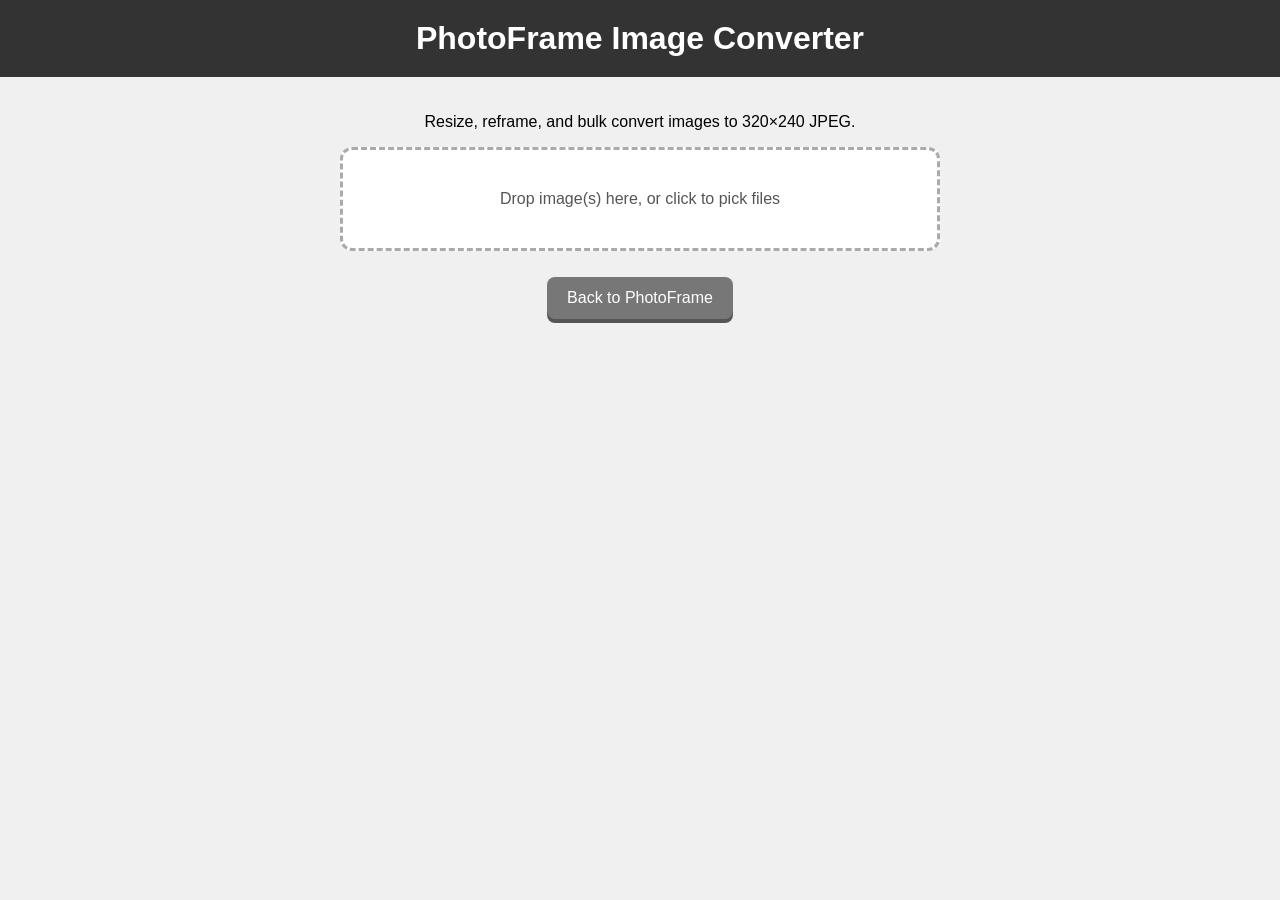
<file: data/web/convert.html>
<!DOCTYPE html>
<html>
<head>
  <meta charset="utf-8">
  <title>PhotoFrame Image Converter</title>
  <style>
    body { font-family: Arial, sans-serif; background: #f0f0f0; text-align: center; margin: 0; padding: 0; }
    h1 { background: #333; color: #fff; padding: 20px; margin: 0; }
    .container { padding: 20px; max-width: 600px; margin: 0 auto; }
    .drop-zone {
      border: 3px dashed #aaa; border-radius: 12px; padding: 40px 20px;
      cursor: pointer; color: #555; font-size: 16px; margin: 16px 0;
      transition: border-color 0.2s, background 0.2s; background: #fff;
    }
    .drop-zone.over { border-color: #4CAF50; background: #e8f5e9; }
    
    #editor-section { display: none; background: #fff; padding: 20px; border-radius: 12px; box-shadow: 0 4px 10px rgba(0,0,0,0.1); margin-top: 20px;}
    
    .canvas-container { position: relative; display: inline-block; margin: 12px auto; }
    canvas { 
      border: 1px solid #333; border-radius: 4px; display: block;
      cursor: grab; touch-action: none;
    }
    canvas:active { cursor: grabbing; }
    
    .hint { color: #666; font-size: 13px; margin: 8px 0; }
    .queue-info { font-weight: bold; color: #333; font-size: 18px; margin-bottom: 10px; }
    
    .toolbar { display: flex; flex-wrap: wrap; justify-content: center; gap: 10px; margin: 15px 0; align-items: center; }
    .tool-btn { padding: 8px 12px; border: 1px solid #ccc; background: #f9f9f9; border-radius: 6px; cursor: pointer; font-size: 14px;}
    .tool-btn:hover { background: #e0e0e0; }
    .slider-container { display: flex; align-items: center; gap: 8px; font-size: 14px;}
    
    .button {
      display: inline-block; padding: 12px 20px; font-size: 16px; margin: 6px;
      cursor: pointer; color: #fff; background: #4CAF50; border: none;
      border-radius: 8px; box-shadow: 0 4px #999; text-decoration: none; transition: 0.1s;
    }
    .button:hover { background: #3e8e41; }
    .button:active { background: #3e8e41; box-shadow: 0 2px #666; transform: translateY(2px); }
    .button:disabled { background: #aaa; box-shadow: none; cursor: default; transform: none; }
    .button.secondary { background: #777; box-shadow: 0 4px #555; }
    .button.secondary:active { box-shadow: 0 2px #333; }
    .button.danger { background: #e53935; box-shadow: 0 4px #b71c1c; }
    .button.danger:active { box-shadow: 0 2px #b71c1c; }
  </style>
</head>
<body>
  <h1>PhotoFrame Image Converter</h1>
  <div class="container">
    <p>Resize, reframe, and bulk convert images to 320&times;240 JPEG.</p>

    <div class="drop-zone" id="drop-zone">
      Drop image(s) here, or click to pick files
      <input type="file" id="file" accept="image/*" multiple style="display:none">
    </div>

    <div id="editor-section">
      <div class="queue-info" id="queue-info">Image 1 of 1</div>
      
      <div class="canvas-container">
        <canvas id="preview" width="320" height="240"></canvas>
      </div>
      <p class="hint">Drag photo to pan. Use mouse wheel or slider to zoom.</p>

      <div class="toolbar">
        <button class="tool-btn" id="btn-rotate" title="Rotate 90 degrees">⟳ Rotate</button>
        <button class="tool-btn" id="btn-fit">Fit</button>
        <button class="tool-btn" id="btn-fill">Fill</button>
        <div class="slider-container">
          <label for="zoom-slider">Zoom:</label>
          <input type="range" id="zoom-slider" min="0.1" max="5" step="0.01">
        </div>
      </div>

      <div class="actions">
        <button class="button" id="btn-save">Save & Next</button>
        <button class="button secondary" id="btn-skip">Skip</button>
        <button class="button danger" id="btn-auto">Auto-Process Remaining</button>
      </div>
    </div>
    
    <div style="margin-top: 20px;">
      <a href="/" class="button secondary" id="back-link">Back to PhotoFrame</a>
    </div>
  </div>

  <script>
    const dropZone = document.getElementById('drop-zone');
    const fileInput = document.getElementById('file');
    const editor = document.getElementById('editor-section');
    const queueInfo = document.getElementById('queue-info');
    const canvas = document.getElementById('preview');
    const ctx = canvas.getContext('2d');
    const zoomSlider = document.getElementById('zoom-slider');
    
    let filesQueue = [];
    let currentIndex = 0;
    let currentImg = new Image();
    let currentObjectUrl = null;
    let isAutoProcessing = false;

    // Transformation state
    let panX = 0, panY = 0, scale = 1, rotation = 0;
    let isDragging = false, startX, startY;

    // --- File Input Handling ---
    dropZone.addEventListener('click', () => fileInput.click());
    dropZone.addEventListener('dragover', (e) => { e.preventDefault(); dropZone.classList.add('over'); });
    dropZone.addEventListener('dragleave', () => dropZone.classList.remove('over')); // Fixed stray '}' here
    dropZone.addEventListener('drop', (e) => {
      e.preventDefault(); dropZone.classList.remove('over');
      handleFiles(e.dataTransfer.files);
    });
    fileInput.addEventListener('change', function() { handleFiles(this.files); });

    function handleFiles(files) {
      const validFiles = Array.from(files).filter(f => f.type.startsWith('image/'));
      if (validFiles.length === 0) return;
      
      filesQueue = validFiles;
      currentIndex = 0;
      isAutoProcessing = false;
      editor.style.display = 'block';
      loadCurrentImage();
    }

    function loadCurrentImage() {
      if (currentObjectUrl) URL.revokeObjectURL(currentObjectUrl);
      
      if (currentIndex >= filesQueue.length) {
        editor.style.display = 'none';
        alert('All queued images have been processed!');
        fileInput.value = "";
        return;
      }

      const file = filesQueue[currentIndex];
      queueInfo.textContent = `Editing: ${currentIndex + 1} of ${filesQueue.length} (${file.name})`;
      
      currentObjectUrl = URL.createObjectURL(file);
      currentImg.onload = () => {
        rotation = 0;
        applyPreset('fill'); // Default to fill for photo frames
      };
      currentImg.src = currentObjectUrl;
    }

    // --- Math & Drawing ---
    function getScales() {
      // Swap width/height logic for 90/270 degree rotations
      let w = (rotation % 180 !== 0) ? currentImg.height : currentImg.width;
      let h = (rotation % 180 !== 0) ? currentImg.width  : currentImg.height;
      return {
        fit: Math.min(320 / w, 240 / h),
        fill: Math.max(320 / w, 240 / h)
      };
    }

    function applyPreset(type) {
      const scales = getScales();
      scale = scales[type];
      panX = 0; panY = 0;
      updateSliderRange(scales);
      draw();
    }

    function updateSliderRange(scales) {
      zoomSlider.min = scales.fit * 0.5;
      zoomSlider.max = scales.fill * 3;
      zoomSlider.value = scale;
    }

    function draw() {
      ctx.fillStyle = '#000';
      ctx.fillRect(0, 0, 320, 240);
      
      if (!currentImg.width) return;

      ctx.save();
      ctx.imageSmoothingEnabled = true;
      ctx.imageSmoothingQuality = 'high';
      
      // Move to center, apply pan, rotate, scale, then draw centered
      ctx.translate(160 + panX, 120 + panY);
      ctx.rotate(rotation * Math.PI / 180);
      ctx.scale(scale, scale);
      ctx.drawImage(currentImg, -currentImg.width / 2, -currentImg.height / 2);
      
      ctx.restore();
    }

    // --- Toolbar Actions ---
    document.getElementById('btn-fit').onclick = () => applyPreset('fit');
    document.getElementById('btn-fill').onclick = () => applyPreset('fill');
    document.getElementById('btn-rotate').onclick = () => {
      rotation = (rotation + 90) % 360;
      applyPreset('fill');
    };
    
    zoomSlider.addEventListener('input', (e) => {
      scale = parseFloat(e.target.value);
      draw();
    });

    // --- Mouse & Touch Panning / Zooming ---
    function getPos(e) {
      if (e.touches) return { x: e.touches[0].clientX, y: e.touches[0].clientY };
      return { x: e.clientX, y: e.clientY };
    }

    function startDrag(e) {
      isDragging = true;
      let pos = getPos(e);
      startX = pos.x - panX;
      startY = pos.y - panY;
    }

    function doDrag(e) {
      if (!isDragging) return;
      e.preventDefault(); // Prevent scrolling while panning
      let pos = getPos(e);
      panX = pos.x - startX;
      panY = pos.y - startY;
      draw();
    }

    function stopDrag() { isDragging = false; }

    canvas.addEventListener('mousedown', startDrag);
    window.addEventListener('mousemove', doDrag);
    window.addEventListener('mouseup', stopDrag);

    canvas.addEventListener('touchstart', startDrag, {passive: false});
    window.addEventListener('touchmove', doDrag, {passive: false});
    window.addEventListener('touchend', stopDrag);

    canvas.addEventListener('wheel', (e) => {
      e.preventDefault();
      const zoomAmount = e.deltaY > 0 ? 0.9 : 1.1;
      scale *= zoomAmount;
      zoomSlider.value = scale;
      draw();
    }, {passive: false});

    // --- Downloading & Queue Processing ---
    function triggerDownload(callback) {
      canvas.toBlob((blob) => {
        const file = filesQueue[currentIndex];
        const a = document.createElement('a');
        a.href = URL.createObjectURL(blob);
        a.download = file.name.replace(/\.[^.]+$/, '.jpg');
        a.click();
        URL.revokeObjectURL(a.href);
        if(callback) callback();
      }, 'image/jpeg', 0.85);
    }

    document.getElementById('btn-save').onclick = () => {
      triggerDownload(() => {
        currentIndex++;
        loadCurrentImage();
      });
    };

    document.getElementById('btn-skip').onclick = () => {
      currentIndex++;
      loadCurrentImage();
    };

    // Auto process loops automatically with a slight delay
    document.getElementById('btn-auto').onclick = () => {
      if(filesQueue.length - currentIndex > 1) {
        if(!confirm("This will auto-fill and download the remaining " + (filesQueue.length - currentIndex) + " images. (Your browser may ask for permission to download multiple files). Continue?")) return;
      }
      isAutoProcessing = true;
      processNextAuto();
    };

    function processNextAuto() {
      if (!isAutoProcessing || currentIndex >= filesQueue.length) {
        isAutoProcessing = false;
        if(currentIndex >= filesQueue.length) loadCurrentImage(); // trigger completion state
        return;
      }
      
      // Reset to default fill for automated processing
      rotation = 0; 
      applyPreset('fill');
      
      triggerDownload(() => {
        currentIndex++;
        // 300ms timeout prevents browsers from forcefully blocking bulk script downloads
        setTimeout(processNextAuto, 300);
      });
    }

    // Hide the "Back" link when opened as a local file (no server)
    if (location.protocol === 'file:') {
      document.getElementById('back-link').style.display = 'none';
    }
  </script>
</body>
</html>
</file>
